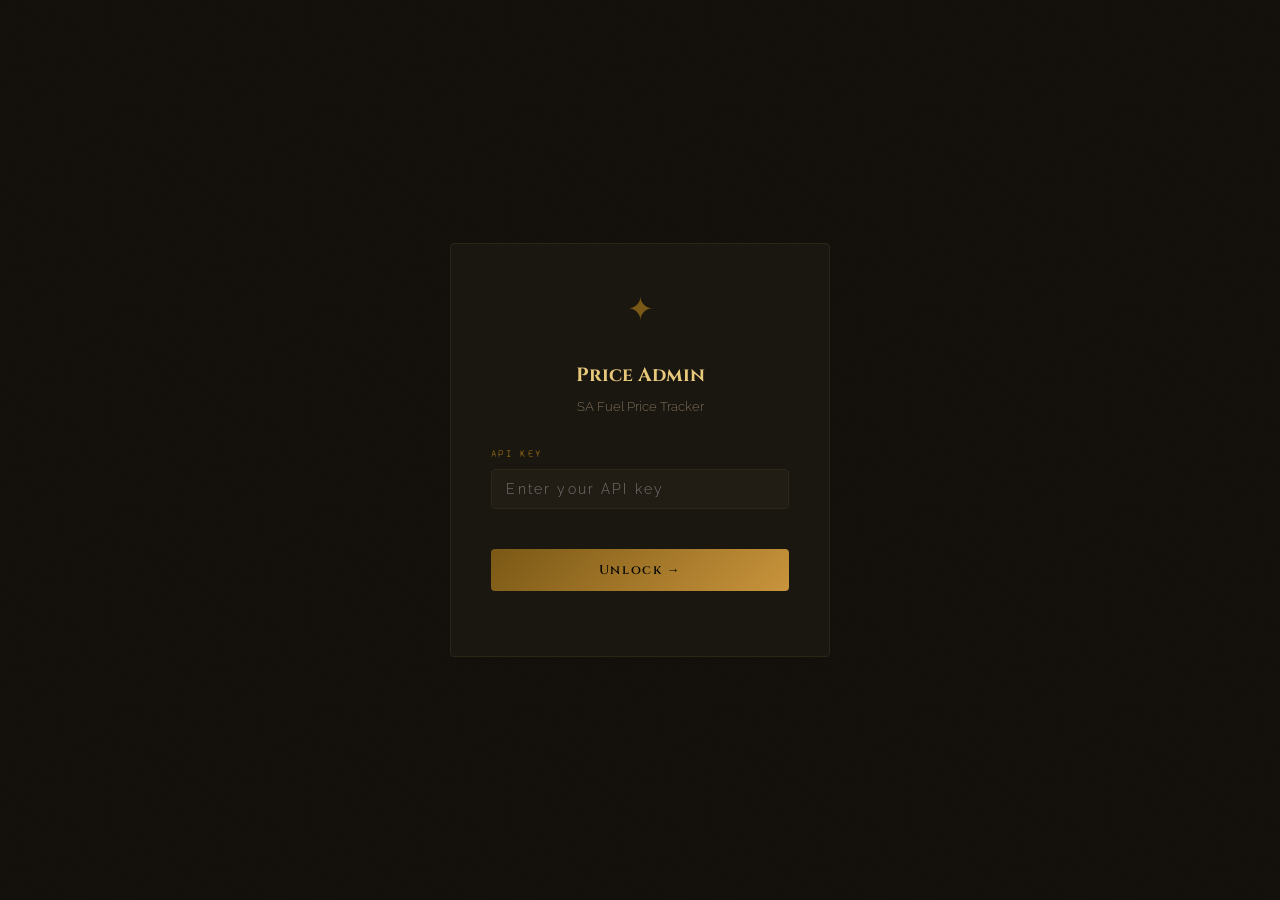
<file: admin.html>
<!DOCTYPE html>
<html lang="en">
<head>
  <meta charset="UTF-8"/>
  <meta name="viewport" content="width=device-width, initial-scale=1.0"/>
  <title>Price Admin — SA Fuel Tracker</title>
  <link rel="preconnect" href="https://fonts.googleapis.com"/>
  <link href="https://fonts.googleapis.com/css2?family=Cinzel:wght@400;600;900&family=Raleway:wght@300;400;500&family=Syne+Mono&display=swap" rel="stylesheet"/>
  <style>
    :root {
      --black:     #0a0906;
      --dark:      #110e09;
      --surface:   #1a1610;
      --panel:     #211c14;
      --border:    #2c2619;
      --border-lt: #3d3526;
      --gold-dk:   #7a5815;
      --gold:      #c9943c;
      --gold-lt:   #e8c87a;
      --cream:     #f0e6ce;
      --muted:     #7a6d58;
      --success:   #4caf7a;
      --danger:    #c94c4c;
      --radius:    4px;
    }

    *, *::before, *::after { box-sizing: border-box; margin: 0; padding: 0; }
    html { scroll-behavior: smooth; }

    body {
      font-family: 'Raleway', sans-serif;
      background: var(--dark); color: var(--cream);
      min-height: 100dvh; line-height: 1.7;
    }

    /* Grain */
    body::before {
      content: ''; position: fixed; inset: 0; z-index: 0;
      background-image: url("data:image/svg+xml,%3Csvg xmlns='http://www.w3.org/2000/svg' width='200' height='200'%3E%3Cfilter id='n'%3E%3CfeTurbulence type='fractalNoise' baseFrequency='0.9' numOctaves='4' stitchTiles='stitch'/%3E%3C/filter%3E%3Crect width='200' height='200' filter='url(%23n)' opacity='0.03'/%3E%3C/svg%3E");
      pointer-events: none;
    }
    body > * { position: relative; z-index: 1; }

    /* ── Login ─────────────────────────── */
    #login-screen {
      min-height: 100dvh;
      display: flex; align-items: center; justify-content: center; padding: 2rem;
    }
    .login-box {
      width: 100%; max-width: 380px;
      background: var(--surface); border: 1px solid var(--border);
      border-radius: var(--radius); padding: 2.5rem; text-align: center;
    }
    .login-ornament {
      font-family: 'Cinzel', serif; font-size: 2rem; color: var(--gold-dk);
      display: block; margin-bottom: 1.25rem;
    }
    .login-title { font-family: 'Cinzel', serif; font-size: 1.2rem; color: var(--gold-lt); margin-bottom: .3rem; }
    .login-sub   { font-size: .82rem; font-weight: 300; color: var(--muted); margin-bottom: 1.75rem; }

    /* ── Nav ───────────────────────────── */
    nav {
      position: sticky; top: 0; z-index: 100;
      background: rgba(17,14,9,.92); backdrop-filter: blur(12px);
      border-bottom: 1px solid var(--border);
      padding: 1rem 2rem;
      display: flex; align-items: center; justify-content: space-between;
    }
    .nav-brand {
      font-family: 'Cinzel', serif; font-size: .82rem; font-weight: 600;
      letter-spacing: .18em; text-transform: uppercase;
      color: var(--gold-lt); text-decoration: none;
      display: flex; align-items: center; gap: .5rem;
    }
    .nav-brand .orn { color: var(--gold-dk); }

    /* ── Layout ────────────────────────── */
    .container { max-width: 900px; margin: 0 auto; padding: 3rem 2rem 6rem; }

    /* ── Typography ────────────────────── */
    h1 {
      font-family: 'Cinzel', serif; font-size: clamp(2rem,5vw,3rem); font-weight: 900;
      line-height: 1; margin-bottom: 1rem;
      background: linear-gradient(135deg, var(--gold-lt), var(--gold));
      -webkit-background-clip: text; -webkit-text-fill-color: transparent;
      background-clip: text;
    }
    h2 { font-family: 'Cinzel', serif; font-size: 1.1rem; color: var(--gold-lt); margin-bottom: 1.25rem; }

    .section-label {
      font-family: 'Syne Mono', monospace; font-size: .58rem;
      letter-spacing: .28em; text-transform: uppercase; color: var(--gold-dk);
      display: flex; align-items: center; gap: .75rem; margin-bottom: 1.25rem;
    }
    .section-label::after { content: ''; flex: 1; max-width: 50px; height: 1px; background: var(--border-lt); }

    /* ── Cards ─────────────────────────── */
    .card {
      background: var(--surface); border: 1px solid var(--border);
      border-radius: var(--radius); padding: 2rem; margin-bottom: 1.5rem;
      position: relative; overflow: hidden;
    }
    .card::before {
      content: ''; position: absolute; inset: 0;
      background: linear-gradient(135deg, rgba(201,148,60,.06), transparent 60%);
      pointer-events: none;
    }

    /* ── Form ──────────────────────────── */
    .form-grid {
      display: grid; grid-template-columns: 1fr 1fr; gap: 1rem;
    }
    @media (max-width: 600px) { .form-grid { grid-template-columns: 1fr; } }

    .form-group { display: flex; flex-direction: column; gap: .4rem; }

    label {
      font-family: 'Syne Mono', monospace; font-size: .6rem;
      letter-spacing: .14em; text-transform: uppercase; color: var(--gold-dk);
    }

    input, select {
      background: var(--panel); border: 1px solid var(--border);
      border-radius: var(--radius); color: var(--cream);
      font-family: 'Raleway', sans-serif; font-size: .9rem; font-weight: 300;
      padding: .65rem .9rem; transition: border-color .2s; width: 100%;
      -webkit-appearance: none;
    }
    input:focus, select:focus {
      outline: none; border-color: var(--gold-dk);
      box-shadow: 0 0 0 2px rgba(201,148,60,.12);
    }
    input[type="password"] { letter-spacing: .15em; }
    select option { background: var(--panel); }

    /* ── Price group ───────────────────── */
    .price-group-title {
      font-family: 'Syne Mono', monospace; font-size: .62rem;
      letter-spacing: .2em; text-transform: uppercase;
      color: var(--muted); margin: 1.25rem 0 .75rem;
      display: flex; align-items: center; gap: .75rem;
    }
    .price-group-title::after { content: ''; flex: 1; height: 1px; background: var(--border); }

    /* ── Mode toggle ───────────────────── */
    .mode-toggle {
      display: flex; gap: .5rem; margin-bottom: 2rem;
    }
    .mode-btn {
      font-family: 'Syne Mono', monospace; font-size: .62rem;
      letter-spacing: .1em; text-transform: uppercase;
      padding: .5rem 1.1rem; border-radius: var(--radius);
      border: 1px solid var(--border-lt); background: transparent;
      color: var(--muted); cursor: pointer; transition: all .2s;
    }
    .mode-btn.active { color: var(--gold-lt); border-color: var(--gold-dk); background: rgba(201,148,60,.08); }
    .mode-btn:hover  { color: var(--gold-lt); border-color: var(--gold-dk); }

    /* ── Buttons ───────────────────────── */
    .btn-gold {
      display: inline-flex; align-items: center; gap: .5rem;
      padding: .8rem 1.6rem; margin-top: 1.5rem;
      background: linear-gradient(135deg, var(--gold-dk), var(--gold));
      color: var(--black); border: none; border-radius: var(--radius);
      font-family: 'Cinzel', serif; font-size: .8rem; font-weight: 600;
      letter-spacing: .12em; cursor: pointer; transition: opacity .2s;
    }
    .btn-gold:hover    { opacity: .88; }
    .btn-gold:disabled { opacity: .4; cursor: not-allowed; }
    .btn-outline {
      display: inline-flex; align-items: center; gap: .5rem;
      padding: .7rem 1.3rem;
      background: transparent; border: 1px solid var(--border-lt);
      color: var(--muted); border-radius: var(--radius);
      font-family: 'Syne Mono', monospace; font-size: .65rem;
      letter-spacing: .1em; cursor: pointer; transition: all .2s;
    }
    .btn-outline:hover { color: var(--gold-lt); border-color: var(--gold-dk); }

    /* ── Status / result ───────────────── */
    #result {
      margin-top: 1.25rem; padding: 1rem 1.25rem;
      border-radius: var(--radius); font-family: 'Syne Mono', monospace;
      font-size: .72rem; letter-spacing: .08em; line-height: 1.6;
      display: none;
    }
    #result.success { background: rgba(76,175,122,.1); border: 1px solid rgba(76,175,122,.3); color: var(--success); }
    #result.error   { background: rgba(201,76,76,.1);  border: 1px solid rgba(201,76,76,.3);  color: var(--danger);  }

    /* ── Current prices table ──────────── */
    #current-table {
      width: 100%; border-collapse: collapse; margin-top: .5rem;
    }
    #current-table th {
      font-family: 'Syne Mono', monospace; font-size: .58rem;
      letter-spacing: .14em; text-transform: uppercase;
      color: var(--gold-dk); padding: .75rem 1rem;
      border-bottom: 1px solid var(--border); text-align: left;
    }
    #current-table td {
      padding: .7rem 1rem; font-size: .88rem; font-weight: 300;
      color: rgba(240,230,206,.75); border-bottom: 1px solid var(--border);
    }
    #current-table tr:last-child td { border-bottom: none; }
    #current-table td:first-child { font-family: 'Syne Mono', monospace; font-size: .7rem; color: var(--muted); }

    /* ── Divider ───────────────────────── */
    .divider {
      height: 1px; margin: 2.5rem 0;
      background: linear-gradient(90deg, transparent, var(--border-lt) 30%, var(--border-lt) 70%, transparent);
    }

    .hidden { display: none !important; }
  </style>
</head>
<body>

  <!-- Login -->
  <div id="login-screen">
    <div class="login-box">
      <span class="login-ornament">✦</span>
      <h2 class="login-title">Price Admin</h2>
      <p class="login-sub">SA Fuel Price Tracker</p>

      <div class="form-group" style="margin-bottom:1rem;text-align:left">
        <label for="api-key-input">API Key</label>
        <input type="password" id="api-key-input" placeholder="Enter your API key"/>
      </div>
      <button class="btn-gold" id="btn-login" style="width:100%;justify-content:center">
        Unlock →
      </button>
      <p id="login-error" style="color:var(--danger);font-size:.78rem;margin-top:.75rem;min-height:1em"></p>
    </div>
  </div>

  <!-- Admin screen -->
  <div id="admin-screen" class="hidden">

    <nav>
      <a href="index.html" class="nav-brand"><span class="orn">✦</span> SA Fuel Tracker</a>
      <div style="display:flex;gap:.75rem;align-items:center">
        <span style="font-family:'Syne Mono',monospace;font-size:.6rem;letter-spacing:.12em;color:var(--muted)">Price Admin</span>
        <button class="btn-outline" id="btn-logout" style="padding:.35rem .8rem;font-size:.58rem">Logout</button>
      </div>
    </nav>

    <div class="container">

      <p class="section-label">Developer Tools</p>
      <h1>Price Editor</h1>
      <p style="font-size:.9rem;font-weight:300;color:rgba(240,230,206,.55);margin-bottom:2rem">
        Add a new month or correct an existing one. Data writes directly to the Workers API.
      </p>

      <!-- Mode toggle -->
      <div class="mode-toggle">
        <button class="mode-btn active" id="btn-mode-add" onclick="setMode('add')">Add New Month</button>
        <button class="mode-btn"        id="btn-mode-edit" onclick="setMode('edit')">Correct Existing</button>
      </div>

      <!-- ── ADD MONTH ─────────────────── -->
      <div id="panel-add" class="card">
        <h2>Add New Month</h2>

        <div class="form-grid">
          <div class="form-group">
            <label for="add-month">Month (YYYY-MM) *</label>
            <input type="month" id="add-month"/>
          </div>
          <div class="form-group">
            <label for="add-label">Month Label *</label>
            <input type="text" id="add-label" placeholder="e.g. Jun 2026" readonly/>
          </div>
        </div>

        <div class="price-group-title">Petrol</div>
        <div class="form-grid">
          <div class="form-group">
            <label for="add-p95i">95 ULP Inland (R/L) *</label>
            <input type="number" id="add-p95i" step="0.01" placeholder="0.00"/>
          </div>
          <div class="form-group">
            <label for="add-p95c">95 ULP Coastal (R/L) *</label>
            <input type="number" id="add-p95c" step="0.01" placeholder="0.00"/>
          </div>
          <div class="form-group">
            <label for="add-p93i">93 ULP Inland (R/L) *</label>
            <input type="number" id="add-p93i" step="0.01" placeholder="0.00"/>
          </div>
        </div>

        <div class="price-group-title">Diesel</div>
        <div class="form-grid">
          <div class="form-group">
            <label for="add-d500i">Diesel 500ppm Inland (R/L) *</label>
            <input type="number" id="add-d500i" step="0.01" placeholder="0.00"/>
          </div>
          <div class="form-group">
            <label for="add-d500c">Diesel 500ppm Coastal (R/L) *</label>
            <input type="number" id="add-d500c" step="0.01" placeholder="0.00"/>
          </div>
          <div class="form-group">
            <label for="add-d50i">Diesel 50ppm Inland (R/L) *</label>
            <input type="number" id="add-d50i" step="0.01" placeholder="0.00"/>
          </div>
          <div class="form-group">
            <label for="add-d50c">Diesel 50ppm Coastal (R/L) *</label>
            <input type="number" id="add-d50c" step="0.01" placeholder="0.00"/>
          </div>
        </div>

        <button class="btn-gold" id="btn-add" onclick="addMonth()">
          Add Month →
        </button>
        <div id="result-add"></div>
      </div>

      <!-- ── EDIT MONTH ────────────────── -->
      <div id="panel-edit" class="card hidden">
        <h2>Correct Existing Month</h2>
        <p style="font-size:.85rem;font-weight:300;color:rgba(240,230,206,.5);margin-bottom:1.25rem">
          Only fill in the fields you want to change — blank fields are left untouched.
        </p>

        <div class="form-group" style="max-width:240px;margin-bottom:1.25rem">
          <label for="edit-month">Select Month *</label>
          <select id="edit-month">
            <option value="">— Choose month —</option>
          </select>
        </div>

        <div class="price-group-title">Petrol</div>
        <div class="form-grid">
          <div class="form-group">
            <label for="edit-p95i">95 ULP Inland (R/L)</label>
            <input type="number" id="edit-p95i" step="0.01" placeholder="Leave blank to keep"/>
          </div>
          <div class="form-group">
            <label for="edit-p95c">95 ULP Coastal (R/L)</label>
            <input type="number" id="edit-p95c" step="0.01" placeholder="Leave blank to keep"/>
          </div>
          <div class="form-group">
            <label for="edit-p93i">93 ULP Inland (R/L)</label>
            <input type="number" id="edit-p93i" step="0.01" placeholder="Leave blank to keep"/>
          </div>
        </div>

        <div class="price-group-title">Diesel</div>
        <div class="form-grid">
          <div class="form-group">
            <label for="edit-d500i">Diesel 500ppm Inland (R/L)</label>
            <input type="number" id="edit-d500i" step="0.01" placeholder="Leave blank to keep"/>
          </div>
          <div class="form-group">
            <label for="edit-d500c">Diesel 500ppm Coastal (R/L)</label>
            <input type="number" id="edit-d500c" step="0.01" placeholder="Leave blank to keep"/>
          </div>
          <div class="form-group">
            <label for="edit-d50i">Diesel 50ppm Inland (R/L)</label>
            <input type="number" id="edit-d50i" step="0.01" placeholder="Leave blank to keep"/>
          </div>
          <div class="form-group">
            <label for="edit-d50c">Diesel 50ppm Coastal (R/L)</label>
            <input type="number" id="edit-d50c" step="0.01" placeholder="Leave blank to keep"/>
          </div>
        </div>

        <button class="btn-gold" id="btn-edit" onclick="editMonth()">
          Save Changes →
        </button>
        <div id="result-edit"></div>
      </div>

      <div class="divider"></div>

      <!-- ── CURRENT PRICES ────────────── -->
      <div class="card">
        <h2>Current Data</h2>
        <p style="font-size:.85rem;font-weight:300;color:rgba(240,230,206,.5);margin-bottom:1.25rem">
          Last 6 months in the database.
        </p>
        <div style="overflow-x:auto">
          <table id="current-table">
            <thead>
              <tr>
                <th>Month</th>
                <th>95 Inland</th>
                <th>95 Coastal</th>
                <th>93 Inland</th>
                <th>D500 Inland</th>
                <th>D500 Coastal</th>
                <th>D50 Inland</th>
                <th>D50 Coastal</th>
              </tr>
            </thead>
            <tbody id="current-tbody">
              <tr><td colspan="8" style="text-align:center;color:var(--muted);padding:2rem">Loading…</td></tr>
            </tbody>
          </table>
        </div>
      </div>

    </div>
  </div>

  <script>
    // ── Config ─────────────────────────── //
    const API_BASE = 'https://sa-fuel-api.guerillagardeningkzn.workers.dev';
    let   apiKey   = '';
    let   allMonths = [];

    const MONTH_NAMES = ['Jan','Feb','Mar','Apr','May','Jun','Jul','Aug','Sep','Oct','Nov','Dec'];

    // ── Login ───────────────────────────── //
    document.getElementById('btn-login').addEventListener('click', login);
    document.getElementById('api-key-input').addEventListener('keydown', e => {
      if (e.key === 'Enter') login();
    });
    document.getElementById('btn-logout').addEventListener('click', () => {
      apiKey = '';
      document.getElementById('admin-screen').classList.add('hidden');
      document.getElementById('login-screen').style.display = 'flex';
      document.getElementById('api-key-input').value = '';
    });

    async function login() {
      const key = document.getElementById('api-key-input').value.trim();
      if (!key) return;

      const btn = document.getElementById('btn-login');
      btn.textContent = 'Checking…'; btn.disabled = true;

      // Test the key with a dummy PUT that will 404 but not 403
      try {
        const res  = await fetch(`${API_BASE}/v1/prices/0001-01`, {
          method:  'PUT',
          headers: { 'Authorization': `Bearer ${key}` },
          body:    JSON.stringify({ p95i: 0 }),
        });
        const data = await res.json();

        if (data.error?.code === 'INVALID_API_KEY') {
          document.getElementById('login-error').textContent = 'Invalid API key.';
        } else {
          // 404 NOT_FOUND or success — key is valid
          apiKey = key;
          document.getElementById('login-screen').style.display = 'none';
          document.getElementById('admin-screen').classList.remove('hidden');
          loadCurrentData();
        }
      } catch (err) {
        document.getElementById('login-error').textContent = 'Connection error.';
      } finally {
        btn.textContent = 'Unlock →'; btn.disabled = false;
      }
    }

    // ── Mode toggle ─────────────────────── //
    function setMode(mode) {
      document.getElementById('panel-add').classList.toggle('hidden',  mode !== 'add');
      document.getElementById('panel-edit').classList.toggle('hidden', mode !== 'edit');
      document.getElementById('btn-mode-add').classList.toggle('active',  mode === 'add');
      document.getElementById('btn-mode-edit').classList.toggle('active', mode === 'edit');
    }

    // ── Auto-fill month label ────────────── //
    document.getElementById('add-month').addEventListener('change', function () {
      const [year, mon] = this.value.split('-');
      if (year && mon) {
        document.getElementById('add-label').value = `${MONTH_NAMES[parseInt(mon)-1]} ${year}`;
      }
    });

    // ── Add month ───────────────────────── //
    async function addMonth() {
      const month     = document.getElementById('add-month').value;
      const monthLabel = document.getElementById('add-label').value.trim();
      const p95i  = parseFloat(document.getElementById('add-p95i').value);
      const p95c  = parseFloat(document.getElementById('add-p95c').value);
      const p93i  = parseFloat(document.getElementById('add-p93i').value);
      const d500i = parseFloat(document.getElementById('add-d500i').value);
      const d500c = parseFloat(document.getElementById('add-d500c').value);
      const d50i  = parseFloat(document.getElementById('add-d50i').value);
      const d50c  = parseFloat(document.getElementById('add-d50c').value);

      const resultEl = document.getElementById('result-add');

      if (!month || !monthLabel || isNaN(p95i) || isNaN(p95c) || isNaN(p93i) || isNaN(d500i) || isNaN(d500c) || isNaN(d50i) || isNaN(d50c)) {
        return showResult(resultEl, 'error', 'All fields are required.');
      }

      const btn = document.getElementById('btn-add');
      btn.textContent = 'Saving…'; btn.disabled = true;

      try {
        const res  = await fetch(`${API_BASE}/v1/prices`, {
          method:  'POST',
          headers: { 'Authorization': `Bearer ${apiKey}`, 'Content-Type': 'application/json' },
          body:    JSON.stringify({ month, monthLabel, p95i, p95c, p93i, d500i, d500c, d50i, d50c }),
        });
        const data = await res.json();

        if (data.success) {
          showResult(resultEl, 'success', `✓ ${monthLabel} added successfully.`);
          clearForm('add');
          loadCurrentData();
        } else {
          showResult(resultEl, 'error', data.error?.message || 'Add failed.');
        }
      } catch (err) {
        showResult(resultEl, 'error', 'Network error: ' + err.message);
      } finally {
        btn.textContent = 'Add Month →'; btn.disabled = false;
      }
    }

    // ── Edit month ───────────────────────── //
    async function editMonth() {
      const month = document.getElementById('edit-month').value;
      const resultEl = document.getElementById('result-edit');

      if (!month) return showResult(resultEl, 'error', 'Select a month first.');

      const body = {};
      const fields = { p95i: 'edit-p95i', p95c: 'edit-p95c', p93i: 'edit-p93i', d500i: 'edit-d500i', d500c: 'edit-d500c', d50i: 'edit-d50i', d50c: 'edit-d50c' };
      for (const [key, id] of Object.entries(fields)) {
        const val = parseFloat(document.getElementById(id).value);
        if (!isNaN(val)) body[key] = val;
      }

      if (!Object.keys(body).length) return showResult(resultEl, 'error', 'Enter at least one value to update.');

      const btn = document.getElementById('btn-edit');
      btn.textContent = 'Saving…'; btn.disabled = true;

      try {
        const res  = await fetch(`${API_BASE}/v1/prices/${month}`, {
          method:  'PUT',
          headers: { 'Authorization': `Bearer ${apiKey}`, 'Content-Type': 'application/json' },
          body:    JSON.stringify(body),
        });
        const data = await res.json();

        if (data.success) {
          showResult(resultEl, 'success', `✓ ${month} updated successfully.`);
          clearForm('edit');
          loadCurrentData();
        } else {
          showResult(resultEl, 'error', data.error?.message || 'Update failed.');
        }
      } catch (err) {
        showResult(resultEl, 'error', 'Network error: ' + err.message);
      } finally {
        btn.textContent = 'Save Changes →'; btn.disabled = false;
      }
    }

    // ── Load current data ────────────────── //
    async function loadCurrentData() {
      try {
        const res  = await fetch(`${API_BASE}/v1/prices?limit=100`);
        const data = await res.json();
        const rows = data.data || [];

        // Populate current table (last 6 months)
        const tbody = document.getElementById('current-tbody');
        const last6 = rows.slice(0, 6);
        if (!last6.length) {
          tbody.innerHTML = '<tr><td colspan="6" style="text-align:center;color:var(--muted);padding:2rem">No data yet.</td></tr>';
        } else {
          tbody.innerHTML = last6.map(r => {
            const p = r.prices?.petrol  ?? {};
            const d = r.prices?.diesel  ?? {};
            const fmt = v => (typeof v === 'number' ? `R ${v.toFixed(2)}` : '—');
            return `
            <tr>
              <td>${r.monthLabel ?? r.month}</td>
              <td>${fmt(p.p95Inland)}</td>
              <td>${fmt(p.p95Coastal)}</td>
              <td>${fmt(p.p93Inland)}</td>
              <td>${fmt(d.d500Inland)}</td>
              <td>${fmt(d.d500Coastal)}</td>
              <td>${fmt(d.d50Inland)}</td>
              <td>${fmt(d.d50Coastal)}</td>
            </tr>`;
          }).join('');
        }

        // Populate edit dropdown
        allMonths = rows;
        const sel = document.getElementById('edit-month');
        sel.innerHTML = '<option value="">— Choose month —</option>';
        rows.forEach(r => {
          const opt = document.createElement('option');
          opt.value       = r.month;
          opt.textContent = r.monthLabel;
          sel.appendChild(opt);
        });

      } catch (err) {
        console.error('Load failed:', err);
      }
    }

    // ── Helpers ──────────────────────────── //
    function showResult(el, type, msg) {
      el.textContent  = msg;
      el.className    = type;
      el.style.display = 'block';
      setTimeout(() => el.style.display = 'none', 6000);
    }

    function clearForm(mode) {
      const ids = mode === 'add'
        ? ['add-month','add-label','add-p95i','add-p95c','add-p93i','add-d500i','add-d500c','add-d50i','add-d50c']
        : ['edit-p95i','edit-p95c','edit-p93i','edit-d500i','edit-d500c','edit-d50i','edit-d50c'];
      ids.forEach(id => document.getElementById(id).value = '');
      if (mode === 'edit') document.getElementById('edit-month').value = '';
    }
  </script>

</body>
</html>
</file>
